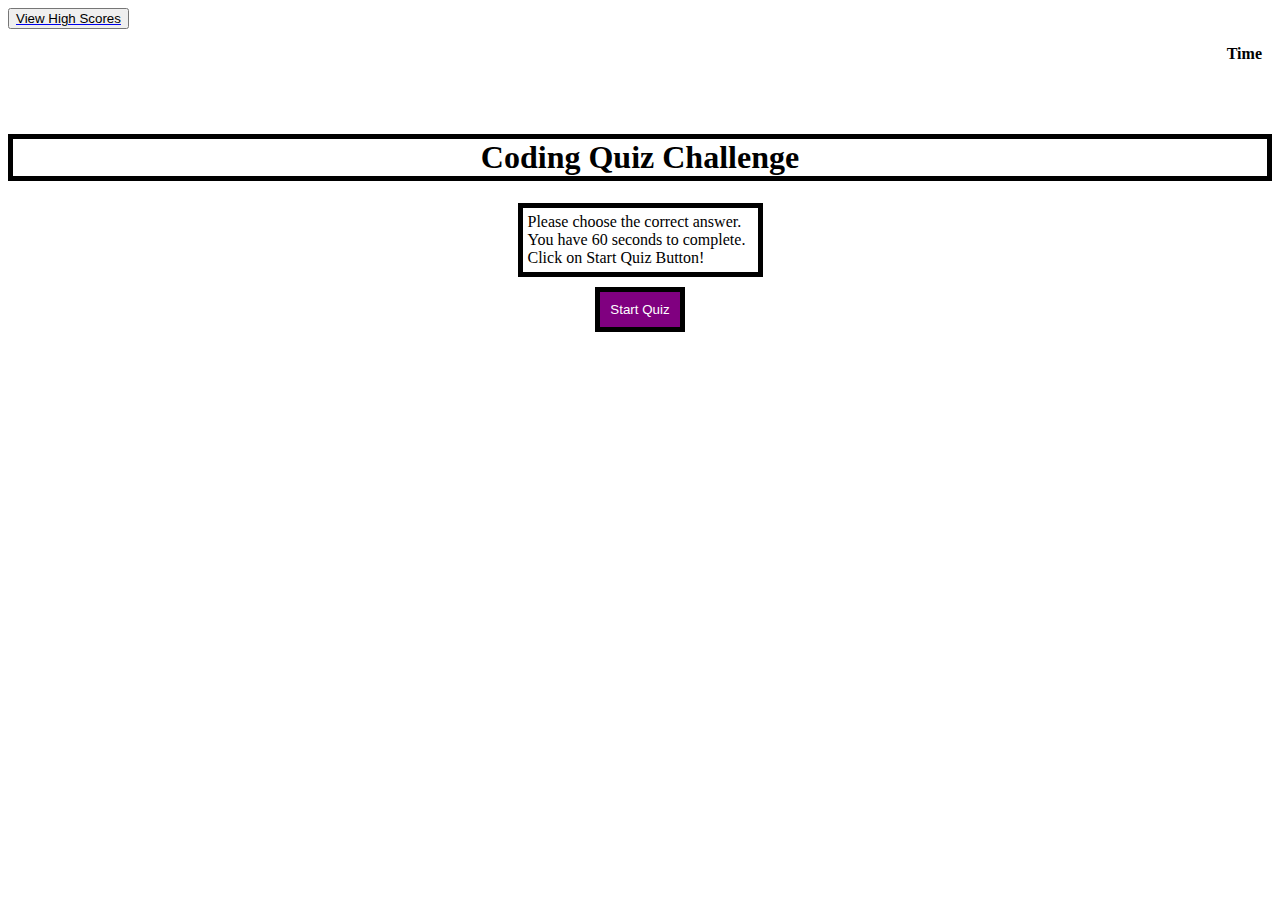
<file: index.html>
<!DOCTYPE html>
<html lang="en">
<head>
    <meta charset="UTF-8">
    <meta http-equiv="X-UA-Compatible" content="IE=edge">
    <meta name="viewport" content="width=device-width, initial-scale=1.0">
    <title>WebAPI Quiz</title>
    <link rel="stylesheet" href="./Assets/css/style.css" />
</head>
<body id="root">
    
    <header id="headerContainer">
        <a id="headLink" href="#"></a>
    </header>
    <p id="time"></p>
    <p id="timer"></p><br>
    
    <div id="startContainer">
        <h1 class="jQueryQuestions" ></h1>
        <p class="directions"></p>
      
    </div>

    <div id="intialButtonContainer">
        <button class="buttonClass" id="buttonSubmit" type="button" style="background-color: purple; "></button>
    </div>
    <div id="quizComplete"></div>
    <div id="quizContainer"></div>
    <div id="results"></div>
    <form id="form"></form>
    <ol></ol>

    <script src="./Assets/js/script.js"></script>
</body>
</html>
</file>
<file: Assets/css/style.css>
.jQueryQuestions, .directions, .buttonClass
{
  border-style: solid;
  border-width: 5px;
}
.buttonClass
{
    padding: 10px;
    color: white;
}
#startContainer{
    display: flex;
    flex-flow: column;
}

#startContainer p{
   display: flex;
   justify-content: center;
}

.directions{
    display: flex;
    flex-flow: column;
    justify-content: center;
    margin: auto;
    width: 225px;
    padding: 5px;
}


.jQueryQuestions{
    display: flex;
    justify-content: center;
    flex-grow: 4;

}
#intialButtonContainer{
    display: flex;
    justify-content: center;
    padding: 10px;
}


#quizContainer p {
    display: flex;
    justify-content: center;
    border-style: solid;
    border-width: 5px;
    font-weight: bolder;
    padding: 15px;
    font-size: 20px;
}

#quizContainer button {
    display: flex;
    justify-content: center;
    margin: auto;
    border-style: solid;
    border-width: 1px;
    background-color: rgb(112, 8, 112);
    color: white;
    border-radius: 15%;
    padding: 10px;
    margin-top: 5px;
}

#results{
    display: flex;
    justify-content: center;
    padding-top: 10px;
    font-weight: bolder;
}
header{
    display: flex;
    justify-content: space-between;
    width: 400px;
}

#headerContainer a{
    display: flex;
    /* flex-wrap: wrap; */
    justify-content: flex-start;
    justify-content: space-between;   
}

#timer{
    display: flex;
    justify-content: flex-end;
    padding-right: 10px;
}
#time{
    display: flex;
    justify-content: flex-end;
    padding-right: 10px;
    font-weight: bolder;
    
}

#headLink
{
    border: none;
    background-color: white;

}
#headerContainer p{
    display: flex;
    justify-content: flex-end;
}

#form{
    text-align: center;
    margin: auto;
}
</file>
